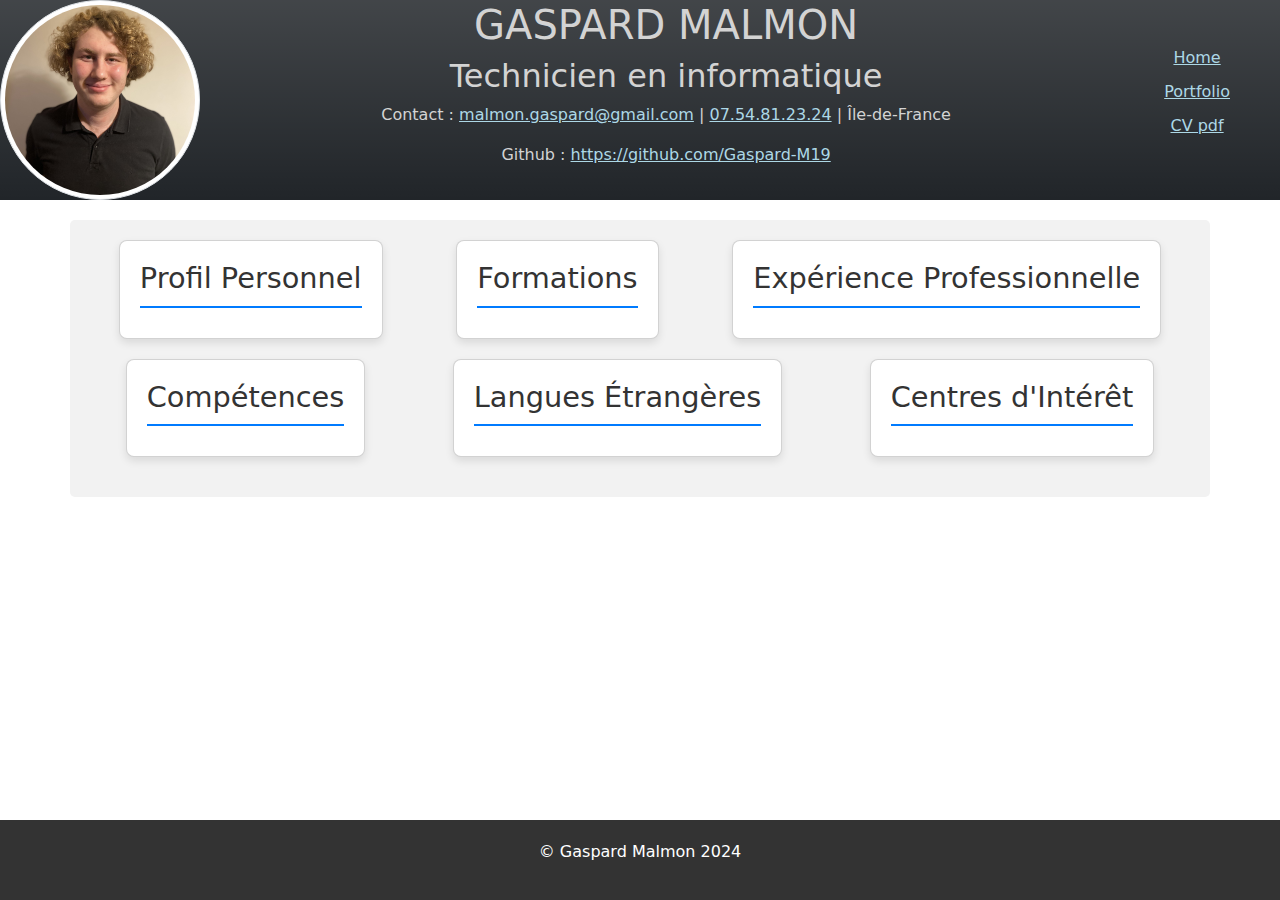
<file: index.html>
<!DOCTYPE html>
<html lang="fr">

<head>
    <meta charset="UTF-8">
    <meta name="viewport" content="width=device-width, initial-scale=1.0">
    <link rel="stylesheet" href="Asset/style.css">

    <!--bootstrap link-->
    <link href="https://cdn.jsdelivr.net/npm/bootstrap@5.3.3/dist/css/bootstrap.min.css" rel="stylesheet"
        integrity="sha384-QWTKZyjpPEjISv5WaRU9OFeRpok6YctnYmDr5pNlyT2bRjXh0JMhjY6hW+ALEwIH" crossorigin="anonymous">
    <script src="https://cdn.jsdelivr.net/npm/bootstrap@5.3.3/dist/js/bootstrap.bundle.min.js"
        integrity="sha384-YvpcrYf0tY3lHB60NNkmXc5s9fDVZLESaAA55NDzOxhy9GkcIdslK1eN7N6jIeHz"
        crossorigin="anonymous"></script>

    <!--smtp link-->
    <script src="https://smtpjs.com/v3/smtp.js"></script>

    <title>CV Gaspard Malmon</title>
</head>

<body>
    <header id="page-container" class="bg-dark bg-gradient" id="open-pop">
        <div>
            <img id="pic" src="Asset/gassou.jpg" class="img-fluid img-thumbnail rounded-circle" width="200"
                height="200">
        </div>
        <div id="titres">
            <h1>GASPARD MALMON</h1>
            <h2>Technicien en informatique</h2>
            <address>
                <p>Contact : <a href="mailto:malmon.gaspard@gmail.com">malmon.gaspard@gmail.com</a> | <a
                        href="tel:+33754812324">07.54.81.23.24</a> | Île-de-France</p>
                        <p>Github : <a href="https://github.com/Gaspard-M19">https://github.com/Gaspard-M19</a></p>
            </address>
        </div>
        <div>
            <nav>
                <ul>
                    <li><a href="index.html">Home</a></li>
                    <li><a href="portfolio.html">Portfolio</a></li>
                    <li><a href="Asset/Cv_globale_alternance_Gaspard Malmon.pdf">CV pdf</a></li>
                </ul>
            </nav>
        </div>
    </header>
    <main id="page-container" id="content-wrap">
        <div class="container">
            <a href="#profile"><button class="card" id="ProfPerso" onclick="ProfPerso()">
                    <h2>Profil Personnel</h2>
                </button></a>

            <a href="#formation"><button class="card" id="Format" onclick="Format()">
                    <h2>Formations</h2>
                </button></a>

            <a href="#experience"><button class="card" id="XpProf" onclick="XpProf()">
                    <h2>Expérience Professionnelle</h2>
                </button></a>

            <a href="#skills"><button class="card" id="Comp" onclick="Comp()">
                    <h2>Compétences</h2>
                </button></a>

            <a href="#languages"><button class="card" id="Lang" onclick="Lang()">
                    <h2>Langues Étrangères</h2>
                </button></a>

            <a href="#interests"><button class="card" id="CenterInt" onclick="CenterInt()">
                    <h2>Centres d'Intérêt</h2>
                </button></a>

        </div>
        <div id="open-pop">
            <section id="profile">
                <p class="card">Depuis toujours intéressé par l'informatique, j'ai à cœur de relever des défis complexes
                    et d'apporter des solutions concrètes. Je souhaite mettre à profit mes compétences et en développer
                    de nouvelles dans le but d'être un atout majeur au sein de votre entreprise.</p>
            </section>
            <section id="formation">
                <ul class="card">
                    <li><strong>Septembre 2024 :</strong> MSc Informatique, Epitech Paris</li>
                    <li><strong>2023/2024 :</strong> L1 Sciences de l'Ingénieur, Sorbonne Université</li>
                    <li><strong>2022 :</strong> BTS Services Informatiques aux Organisations, Lycée Montalembert</li>
                    <li><strong>2020 :</strong> Baccalauréat S, Lycée Albert-Camus</li>
                </ul>
            </section>
            <section id="experience">
                <ul class="card">
                    <li><strong>BH-Technologies, Nanterre (2021) :</strong> Service réseaux - Mise à jour serveur,
                        paramétrage de logiciels sur matériel Android, reconfiguration PC</li>
                    <li><strong>DSI Pôle Emploi, Montreuil (2021) :</strong> Service Antivirus - Installation et mise à
                        jour de logiciels antivirus, gestion des GPO</li>
                    <li><strong>La Cantine du Midi, Marseille (2022) :</strong> Serveur, commis de cuisine, plongeur
                    </li>
                    <li><strong>Café du Centre, Paris (2022/2023) :</strong> Commis de bar</li>
                </ul>
            </section>
            <section id="skills">
                <ul class="card">
                    <li><strong>System :</strong> Windows, Linux, macOS, VMware</li>
                    <li><strong>Réseaux :</strong> DNS, DHCP, VLAN, VPN, Proxy</li>
                    <li><strong>Programmation :</strong> Python, Bash, WordPress (HTML, CSS)</li>
                    <li><strong>Bureautique :</strong> Maîtrise du pack Office</li>
                </ul>
            </section>
            <section id="languages">
                <ul class="card">
                    <li>Anglais : Niveau B2</li>
                    <li>Allemand : Niveau scolaire</li>
                </ul>
            </section>
            <section id="interests">
                <ul class="card">
                    <li>Pop culture</li>
                    <li>Gaming (rétro et récent)</li>
                    <li>Cuisine</li>
                    <li>Musculation en salle</li>
                </ul>
            </section>
            <section id="contact">
                <ul class="card">
                    <li><strong>Localisation :</strong> Île-de-France</li>
                    <li><strong>Mail :</strong> malmon.gaspard@gmail.com</li>
                    <li><strong>Tel :</strong> 07.54.81.23.24</li>
                </ul>
            </section>
        </div>
    </main>

    <footer id="page-container">
        <p>&copy; Gaspard Malmon 2024</p>
    </footer>
</body>
<script src="JavaScript/script.js"></script>
<script src="https://ajax.googleapis.com/ajax/libs/jquery/3.7.1/jquery.min.js"></script>

</html>
</file>
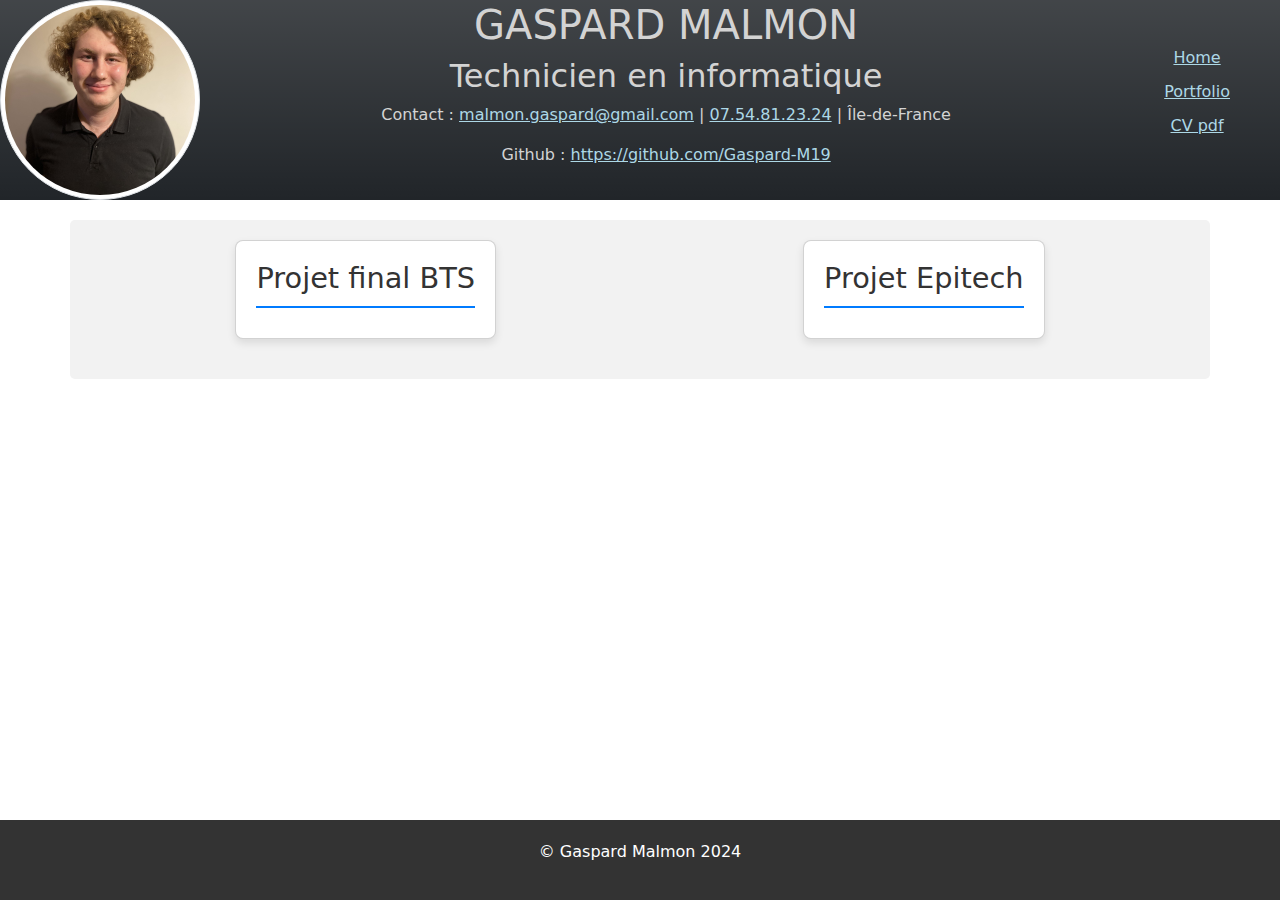
<file: portfolio.html>
<!DOCTYPE html>
<html lang="fr">

<head>
    <meta charset="UTF-8">
    <meta name="viewport" content="width=device-width, initial-scale=1.0">
    <link rel="stylesheet" href="Asset/style.css">

    <!--bootstrap link-->
    <link href="https://cdn.jsdelivr.net/npm/bootstrap@5.3.3/dist/css/bootstrap.min.css" rel="stylesheet"
        integrity="sha384-QWTKZyjpPEjISv5WaRU9OFeRpok6YctnYmDr5pNlyT2bRjXh0JMhjY6hW+ALEwIH" crossorigin="anonymous">
    <script src="https://cdn.jsdelivr.net/npm/bootstrap@5.3.3/dist/js/bootstrap.bundle.min.js"
        integrity="sha384-YvpcrYf0tY3lHB60NNkmXc5s9fDVZLESaAA55NDzOxhy9GkcIdslK1eN7N6jIeHz"
        crossorigin="anonymous"></script>

    <!--smtp link-->
    <script src="https://smtpjs.com/v3/smtp.js"></script>



    <title>CV Gaspard Malmon</title>
</head>

<body>
    <header id="page-container" class="bg-dark bg-gradient" id="open-pop">
        <div>
            <img id="pic" src="Asset/gassou.jpg" class="img-fluid img-thumbnail rounded-circle" width="200"
                height="200">
        </div>
        <div id="titres">
            <h1>GASPARD MALMON</h1>
            <h2>Technicien en informatique</h2>
            <address>
                <p>Contact : <a href="mailto:malmon.gaspard@gmail.com">malmon.gaspard@gmail.com</a> | <a
                        href="tel:+33754812324">07.54.81.23.24</a> | Île-de-France</p>
                        <p>Github : <a href="https://github.com/Gaspard-M19">https://github.com/Gaspard-M19</a></p>
            </address>
        </div>
        <div>
            <nav>
                <ul>
                    <li><a href="index.html">Home</a></li>
                    <li><a href="portfolio.html">Portfolio</a></li>
                    <li><a href="Asset/Cv_globale_alternance_Gaspard Malmon.pdf">CV pdf</a></li>
                </ul>
            </nav>
        </div>
    </header>
    <main id="page-container" id="content-wrap">
        <div class="container">
            <a href="#projet_bts"><button class="card" id="ProjetBTS" onclick="ProjetBTS()">
                    <h2>Projet final BTS </h2>
                </button></a>

            <a href="#projet_epitech"><button class="card" id="ProjetEpitech" onclick="ProjetEpitech()">
                    <h2>Projet Epitech</h2>
                </button></a>

        </div>
        <div id="open-pop">
            <section id="projbts">
                <iframe 
                src="Asset/Malmon_Gaspard(OCSinventory_GLPI)Realisation_Professionnelle_SISR_Epreuve_E5_-_BTS_SIO_2022.pdf" 
                width="100%" 
                height="600px"
                style="border: none;">
            </iframe>
            <iframe 
                src="Asset/Powerpoin E4 Gaspard_MALMON.pdf" 
                width="100%" 
                height="600px"
                style="border: none;">
            </iframe>
            </section>
            <section id="projepi">
                <p>Projet Web</p>
                <iframe 
                src="https://www.youtube.com/embed/IJqgttSoYR8" 
                width="100%" 
                height="500px" 
                frameborder="0" 
                allow="accelerometer; autoplay; clipboard-write; encrypted-media; gyroscope; picture-in-picture" 
                allowfullscreen>
                </iframe>
                <p>Projet JAVA : jeux 2D</p>
                <iframe 
                src="https://www.youtube.com/embed/zdp13Hd_f5Q" 
                width="100%" 
                height="500px" 
                frameborder="0" 
                allow="accelerometer; autoplay; clipboard-write; encrypted-media; gyroscope; picture-in-picture" 
                allowfullscreen>
                </iframe>
                <p>Projet réseau</p>
                <iframe src="Asset/schéma réseau.png" 
                width="100%" 
                height="600px"
                style="border: none;">
                </iframe>
            </section>
        </div>
    </main>
            
            <footer id="page-container">
                <p>&copy; Gaspard Malmon 2024</p>
            </footer>
</body>
<script src="JavaScript/portfolio.js"></script>
<script src="https://ajax.googleapis.com/ajax/libs/jquery/3.7.1/jquery.min.js"></script>

</html>
</file>
<file: Asset/style.css>
/*annimation de la photo qu tourne*/
#pic{

    animation: turn-pic 400ms infinite;
}
@keyframes turn-pic {
    0% {
      transform: rotate(0deg);
    }
    25% {
      transform: rotate(90deg);
    }
    50% {
      transform: rotate(180deg);
    }
    75% {
      transform: rotate(270deg);
    }
    100% {
      transform: rotate(360deg);
    }
}
/*fait en sorte que les petit rond sur les liste n'apparaisse pas*/
ul {
    list-style-type: none;
}

ul li {
    margin-bottom: 10px;
}
/*fait en sorte que le body prenne tout l'ecrans quelque soi la resolution de celui-ci, plus quelque paramettre graphique*/
body {
    min-height: 100vh;
    display: flex;
    flex-direction: column;
    font-family: 'Arial', sans-serif;
    background-color: rgb(244, 244, 244);
    color: rgb(51, 51, 51);
}
/*met en place correcctement le header*/
header{
    text-align: center;
    margin-bottom: 20px;
    display: flex;
    flex-direction: row;
    align-items: center;
    div:nth-of-type(3){
        margin-right: 50px;
    }
    div:nth-of-type(2){
        flex: 3;
    }
    #titres{
        color: lightgray;
        text-align: center;
        display: flex;
        flex-direction: column;
    }
    a:link{
        color: lightblue;
    }
    a:visited{
        color: lightblue;
    }


}
/*passe le header en colonnes lorsque la resolution passe en dessous de 900px*/
@media  (max-width: 900px) {
    header{
        display: flex;
        flex-direction: column;
        align-items: center;
        justify-content: space-around;
        #titres{
            color: lightgray;
            text-align: center;
            display: flex;
            flex-direction: column;
        }
    }
}

/*place correctement tous les element du main*/
main{
    display: flex;
    flex-flow: column wrap;

    .container {
        display: flex;
        flex-flow: row wrap;
        justify-content: space-around;
    }
    .card {
        background-color: white;
        padding: 20px;
        margin-bottom: 20px;
        box-shadow: 0 4px 8px rgba(0, 0, 0, 0.1);
        border-radius: 8px;
    }
    h2 {
        font-size: 1.8em;
        margin-bottom: 10px;
        color: #333;
        border-bottom: 2px solid #007bff;
        padding-bottom: 10px;
    }
    a{
        text-decoration: none;
    }
}

/*met en place les elements qui seront aficher pars les boutons puis enleve leurs affichage*/
#open-pop{
    display: flex;
    flex-flow: column wrap;
    align-items: center;
    #profile{
        display: none;
        width: 70%;
    }
    #formation{
        display: none;
        width: 70%;
        
    }
    #experience{
        display: none;
        width: 70%;
        
    }
    #skills{
        display: none;
        width: 70%;
        
    }
    #languages{
        display: none;
        width: 70%;
        text-align: center;
    }
    #interests{
        display: none;
        width: 70%;
        
    }
    #contact{
        display: none;
        width: 70%;
        margin-bottom: 50px; 
    }
    #projbts, #projepi {
        display: none;
        width: 100%;
        max-width: 1200px;
        margin: 0 auto;
        padding: 20px;
    }
    
    #projbts iframe, #projepi iframe {
        margin-bottom: 20px;
        box-shadow: 0 4px 8px rgba(0, 0, 0, 0.1);
    }
}

/*met le footer en place*/
footer {
    text-align: center;
    padding: 20px 0;
    background-color: rgb(51, 51, 51);
    color: white;
    margin-top: auto;
    height: 10%;
}

/* Style inputs with type="text", select elements and textareas */
input[type=text], select, textarea {
    width: 100%; /* Full width */
    padding: 12px; /* Some padding */ 
    border: 1px solid rgb(204, 204, 204); /* Gray border */
    border-radius: 4px; /* Rounded borders */
    box-sizing: border-box; /* Make sure that padding and width stays in place */
    margin-top: 6px; /* Add a top margin */
    margin-bottom: 16px; /* Bottom margin */
    resize: vertical /* Allow the user to vertically resize the textarea (not horizontally) */
}
  
/* Add a background color and some padding around the form */
.container {
    border-radius: 5px;
    background-color: rgb(242, 242, 242);
    padding: 20px;
}
</file>
